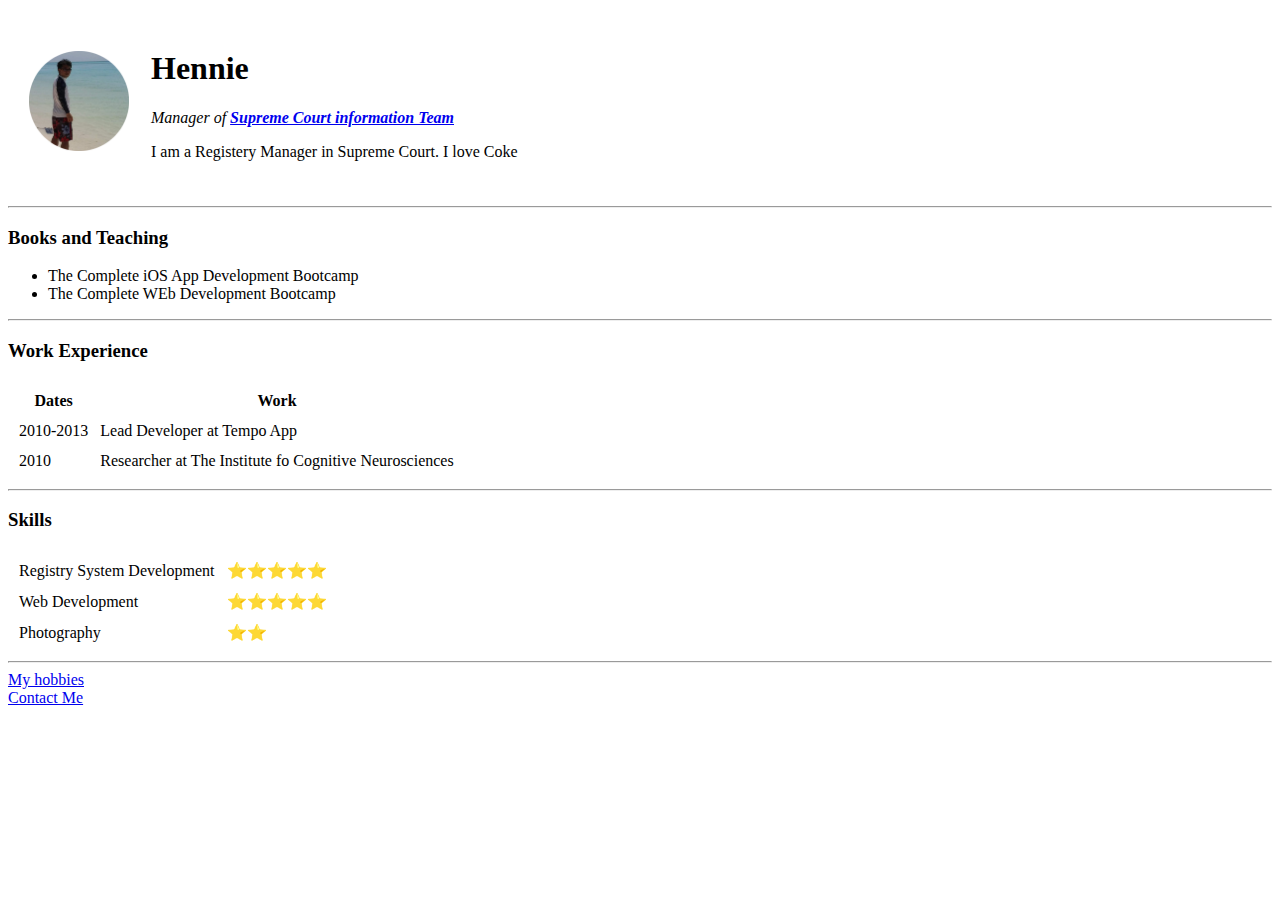
<file: index.html>
<!DOCTYPE html>
<html>
    <head>
        <meta charset="utf-8">
        <title>❤ Hennie's Personal Site</title>
    </head>
    <body>
        <table cellspacing="20">
            <tr>
                <td><img src="./image/hennie.png" width="100" height="100" alt="Hennie profile picture"></td>
                <td><h1>Hennie</h1>
                    <p><em>Manager of <strong><a href="https://www.iros.co.kr">Supreme Court information Team</a></strong></em></p>
                    <p>I am a Registery Manager in Supreme Court. I love Coke</p>
                </td>

            </tr>
        </table>

        <hr>
        <!-- Books and Teaching -->
        <h3>Books and Teaching</h3>
        <ul>
            <li>The Complete iOS App Development Bootcamp</li>
            <li>The Complete WEb Development Bootcamp</li>
        </ul>

        <hr>
        <!-- Work Experience -->
        <h3>Work Experience</h3>
        <table cellspacing="10">
            <thead>
                <tr>
                    <th>Dates</th>
                    <th>Work</th>
                </tr>
            </thead>
            <tbody>
                <tr>
                    <td>2010-2013</td>
                    <td>Lead Developer at Tempo App</td>
                </tr>
                <tr>
                    <td>2010</td>
                    <td>Researcher at The Institute fo Cognitive Neurosciences</td>
                </tr>
            </tbody>
        </table>
        <!-- Skills -->
        <hr>
        <h3>Skills</h3>
        <table cellspacing="10">
            <tbody>
                <tr>
                    <td>Registry System Development</td><td>⭐⭐⭐⭐⭐</td>
                </tr>
                <tr>
                    <td>Web Development</td><td>⭐⭐⭐⭐⭐</td>
                </tr>
                <tr>
                    <td>Photography</td><td>⭐⭐</td>
                </tr>

            </tbody>
        </table>

        <hr>
        <a href="hobbie.html">My hobbies</a>
        <br>
        <a href="contact-me.html">Contact Me</a>
    </body>
</html>
</file>
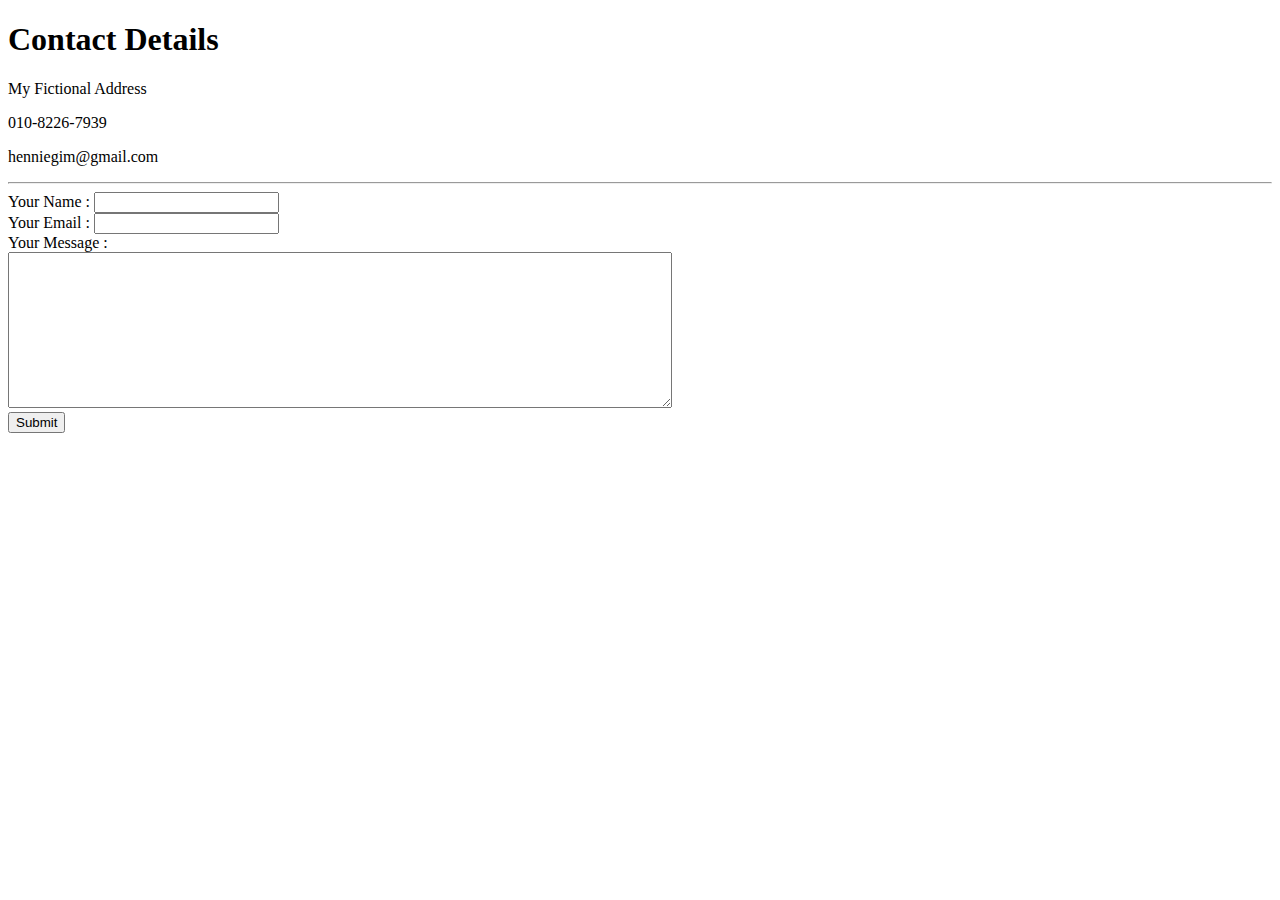
<file: contact-me.html>
<!DOCTYPE html>
<html>
    <head>
        <meta charset="utf-8">
        <title>❤ Contact Me</title>
    </head>
    <body>
        <h1>Contact Details</h1>
        <p>My Fictional Address</p>
        <p>010-8226-7939</p>
        <p>henniegim@gmail.com</p>
    <hr>
        <form action ="mailto:henniegim@gmail.com" method="post" enctype="text/plain">
            <label>Your Name :</label>
            <input type="text" name="yourName" value=""><br>
            <label>Your Email : </label>
            <input type="email" name="yourEmail"><br>
            <label>Your Message : </label><br>
            <textarea name="yourMessage" rows="10" cols="80"></textarea><br>
            <input type="submit" name="">
        </form>
    </body>
</html>
</file>
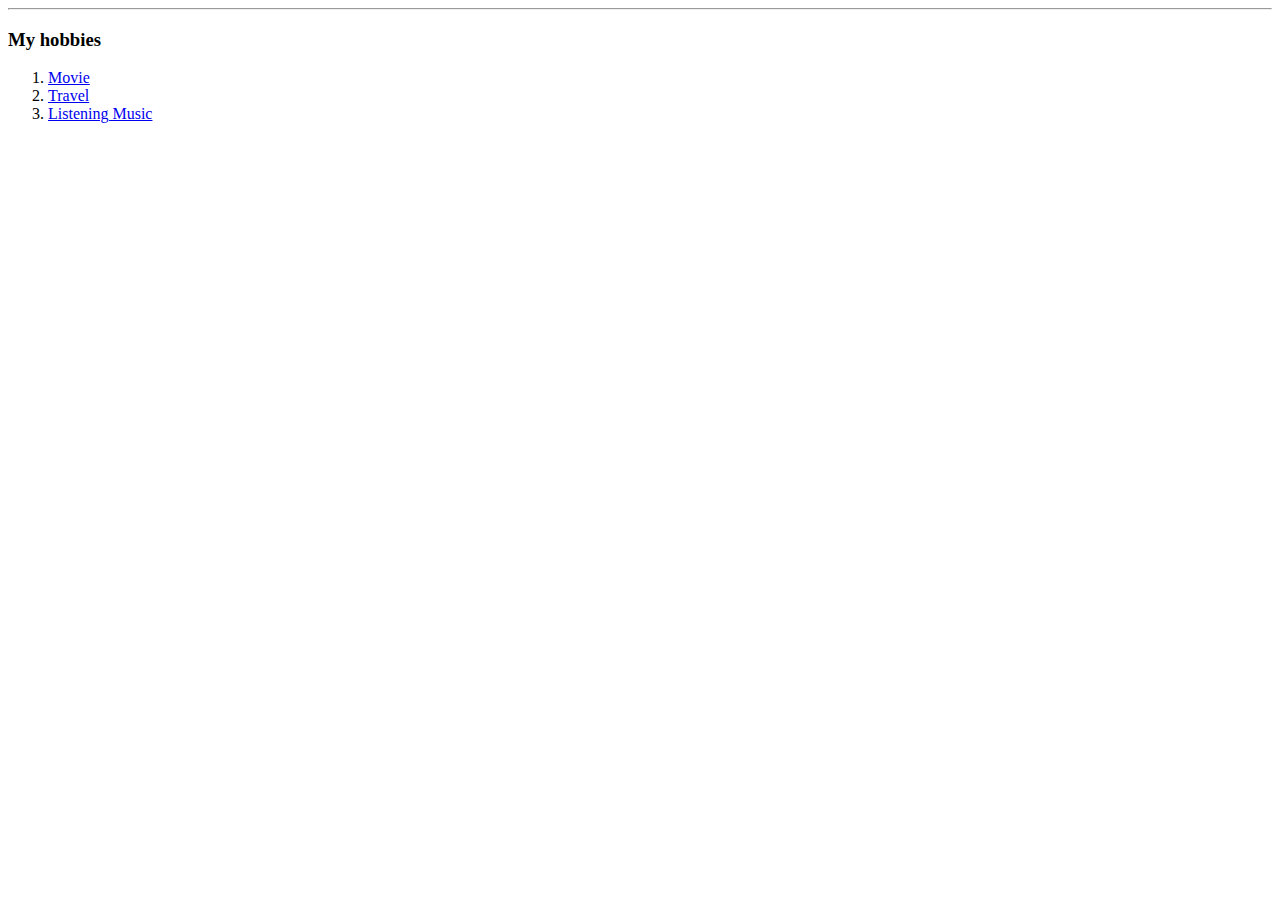
<file: hobbie.html>
<!DOCTYPE html>
<html lang="en">
<head>
    <meta charset="UTF-8">
    <title>My Hobbies</title>
</head>
<body>
        <hr>
        <!-- My hobbies -->
        <h3>My hobbies</h3>
        <ol>
            <li><a href="https://www.band.us/band/79229132">Movie</a></li>
            <li><a href="https://www.band.us/band/72165457">Travel</a></li>
            <li><a href="music.html">Listening Music</a></li>
        </ol>
</body>
</html>
</file>
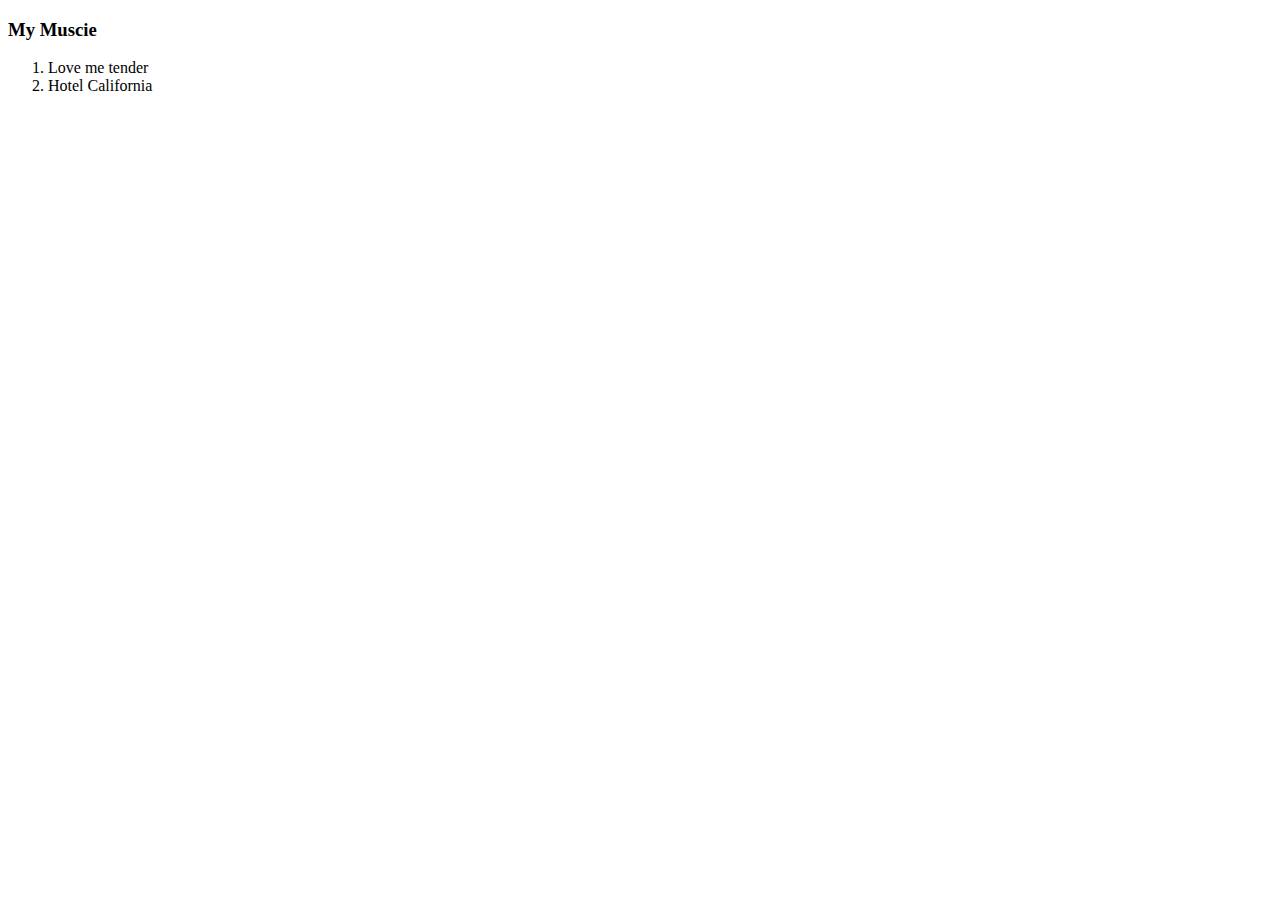
<file: music.html>
<!DOCTYPE html>
<html>
    <head>
        <meta charset="utf-8">
        <title>❤ My Music</title>
    </head>
    <body>
        <h3>My Muscie</h3>
        <ol>
            <li>Love me tender</li>
            <li>Hotel California</li>
        </ol>
    </body>
</html>
</file>
